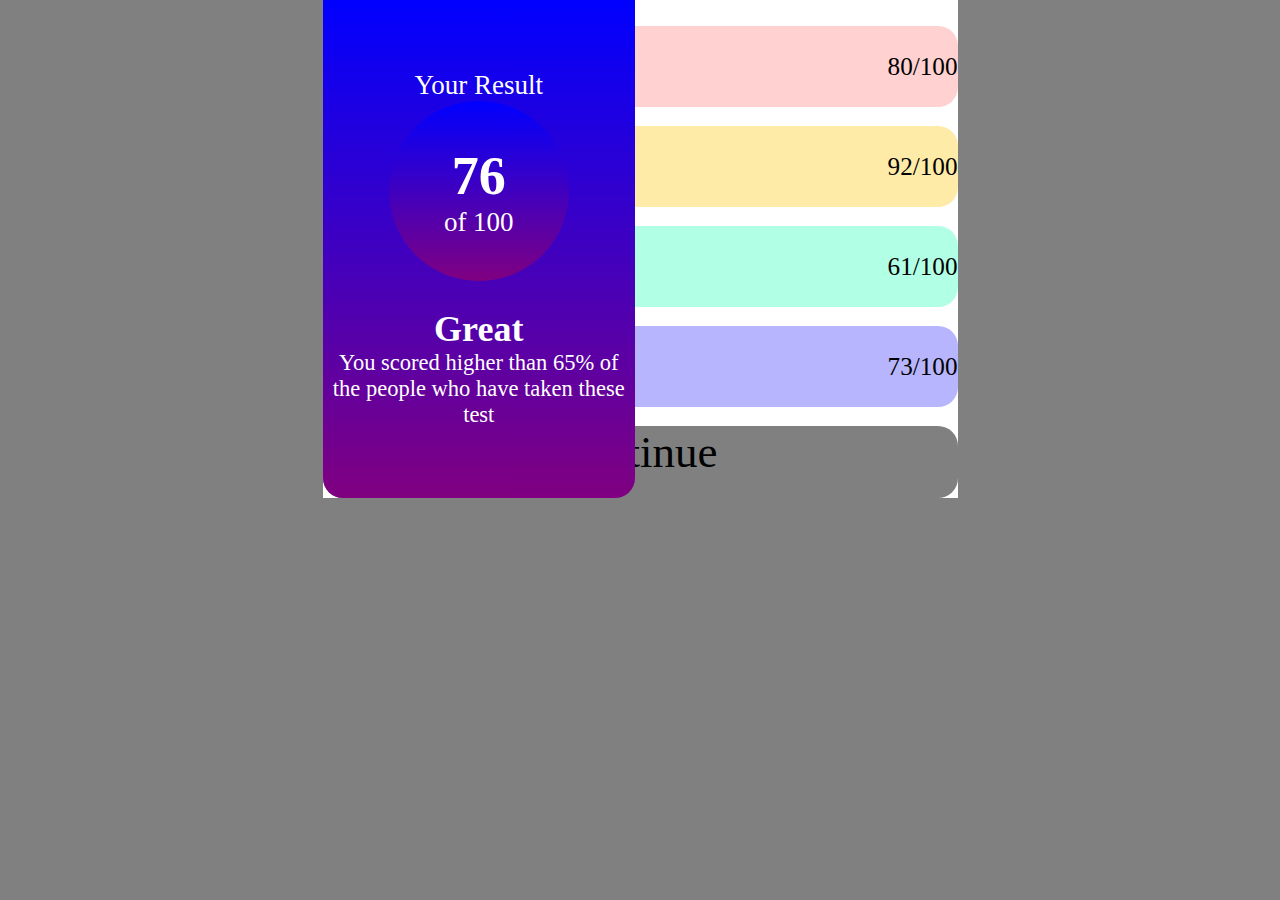
<file: 0307-main/index.html>
<!DOCTYPE html>
<html lang="en">
<head>
    <meta charset="UTF-8">
    <meta http-equiv="X-UA-Compatible" content="IE=edge">
    <meta name="viewport" content="width=device-width, initial-scale=1.0">
    <link rel="Stylesheet" href="./css/index.css">
    <title>Document</title>
</head>
<body>
    <section>
        <div class="container">
            <div class="Great">
                <p>Your Result</p>
                <div class="circle">
                    <h1>76</h1>
                    <p> of 100</p>
                </div>
                <h1 id="nagy">Great</h1>
                <p id="szoveg">You scored higher than 65% of the people who have taken these test</p>
                </div>
                
            <div class="Summary">
                <p id="szoveg_2">Summary</p>
                <div class="dobozok">
                    <img src="./images/icon-reaction.svg" class="left"> 
                    <p class="left">Reaction</p>
                    <p class="right">80/100</p>
                </div>
                <div class="doboz_2">
                    <img src="./images/icon-memory.svg" class="left">
                    <p class="left">Memory</p>
                    <p class="right">92/100</p>
                </div>
                <div class="doboz_3">
                    <img src="./images/icon-verbal.svg" class="left">
                    <p class="left">Verbal</p>
                    <p class="right">61/100</p>
                </div>
                <div class="doboz_4">
                    <img src="./images/icon-visual.svg" class="left">
                    <p class="left">Visual</p>
                    <p class="right">73/100</p>
                </div>
                <div class="doboz_5">
                    <p class="tartalom">continue</p>
                </div>
                
            </div> 
        </div>
    </section>
</body>
</html>
</file>
<file: 0307-main/css/index.css>
*{
    margin:0;
    padding: 0; 
    box-sizing: border-box;
    font-family: Hanken ;
    
    

}


.container{
    grid-template-columns: auto;
    gap:10px;
    margin: auto auto auto;
    z-index:2;
}

.Great{
    background-image: linear-gradient( blue, purple);
    text-align: center;
    border-bottom-left-radius: 20px;
    border-bottom-right-radius: 20px;
    color:white;
    
}
section .Great p{
    font-size: 3vh;
}
#nagy{
    margin-top: 3vh;
    font-size: 4vh;
}
#szoveg{
    font-size: 2.5vh;
    text-align: center;
    color: white;
}
.circle{
    margin-top: 3vh;
    border-radius: 50vh;
    border:30vw;
    background-image: linear-gradient(blue, purple);
    height:180px;
    width:180px;
    align-content: center;
    color:white;
    font-size: 3vh;
    margin: auto;
}


#szoveg_2{
    margin-left: 3vw;
    color:black;
    font-size: 2.5vh;
}
.dobozok{
    color:black;
    background-color: rgba(255, 103, 103, 0.301);
    font-size: 2.8vh;
    height:9vh;  
    align-content: center; 
    border-radius: 20px;
}
.doboz_2{
    color:black;
    background-color: rgba(255, 210, 61, 0.452);
    font-size: 2.8vh;
    height:9vh;  
    align-content: center; 
    border-radius: 20px;
    margin-top: 3%;
}
.doboz_3{
    color:black;
    background-color: rgba(81, 255, 197, 0.452);
    font-size: 2.8vh;
    height:9vh;  
    align-content: center; 
    border-radius: 20px;
    margin-top: 3%;
}
.doboz_4{
    color:black;
    background-color: rgba(95, 92, 253, 0.452);
    font-size: 2.8vh;
    height:9vh; 
    align-content: center;
    border-radius: 20px; 
    margin-top: 3%;
}
.doboz_5{
    margin-top: 10vw;
    border-radius: 100px;
    background-color: gray;
    height: 8vh;
    font-size: 5vh;
    border-radius: 20px;
    margin-top: 3%;
}
.tartalom{
    text-align: center;
}
.left{
    float: left;
}
.right{
    float:right
}

@media screen and (min-width: 600px) {
    body{
        background-color: gray;
    }
    .container{
        display: grid;
        grid-template-columns: 1fr 1fr 1fr 1fr;
        background-color: ;
    }
    .Great{
        grid-column-start:2;
        grid-column-end:3;
        align-content: center;
        grid-row-start: 1;
        grid-row-end:4 ;
        z-index:1;
    }
    .circle{
        margin: auto;
    }
    .Summary{
        grid-column-start: 2;
        grid-column-end: 4;
        background-color: white;
        position: relative;
        grid-row-start: 1;
        grid-row-end:4 ;  
    }
    

}
</file>
